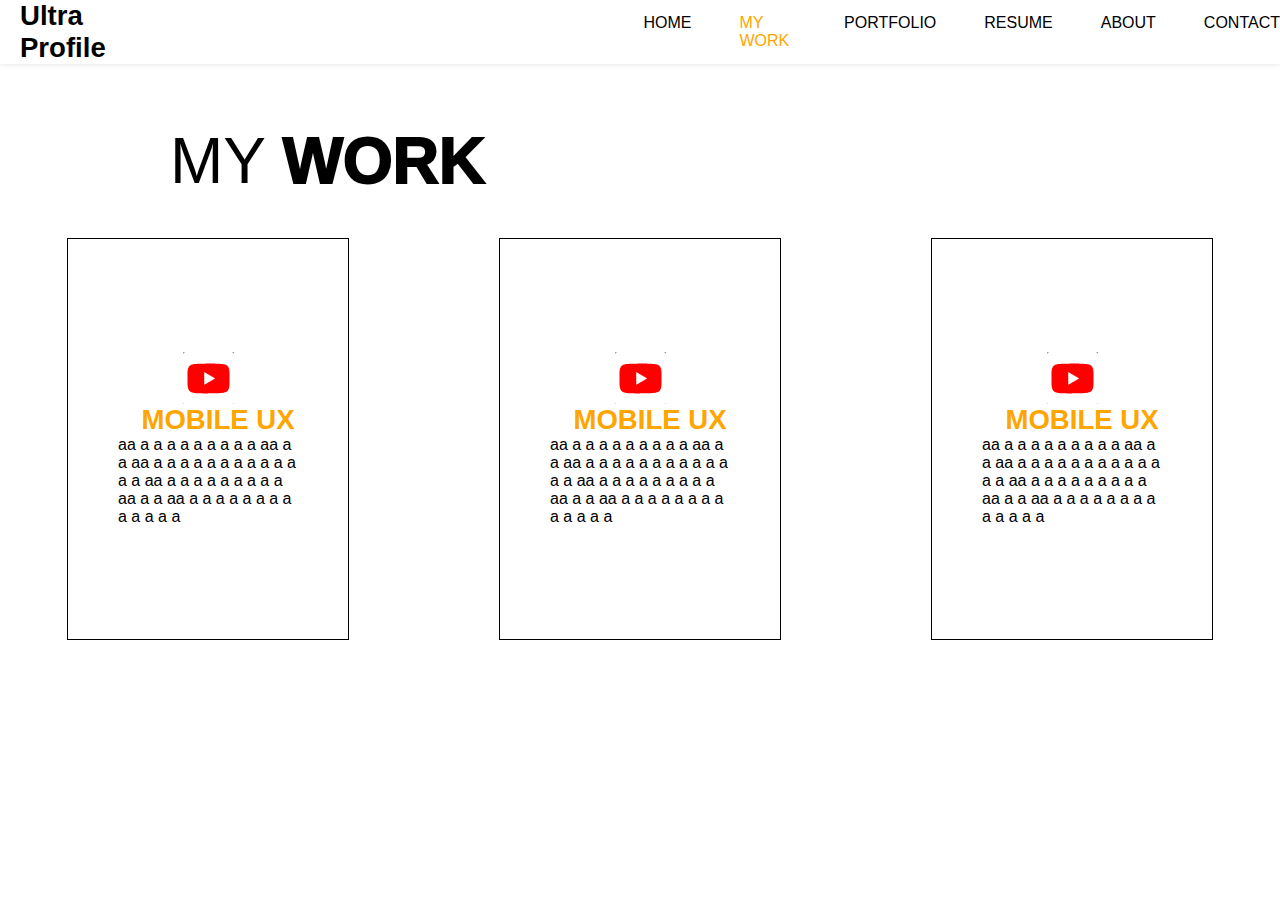
<file: baitaptrenlop/index.html>
<!DOCTYPE html>
<html lang="en">

<head>
    <meta charset="UTF-8">
    <meta name="viewport" content="width=device-width, initial-scale=1.0">
    <title>Document</title>
    <link rel="stylesheet" href="style.css">
</head>

<body>
    <header class="header">
        <h2>Ultra Profile</h2>
        <nav>
            <ul>
                <li><a href="">HOME</a></li>
                <li><a href="" class="orange">MY WORK</a></li>
                <li><a href="">PORTFOLIO</a></li>
                <li><a href="">RESUME</a></li>
                <li><a href="">ABOUT</a></li>
                <li><a href="">CONTACT</a></li>
            </ul>
        </nav>
    </header>
    <main class="main_content">
        <p class="q">MY <b>WORK</b>
        <p>
        <div class="content">
            <div class="item">
                <img src="abc.png" alt="">
                <h2 class="orange">MOBILE UX</h2>
                <p>aa a a a a a a a a a aa a a aa a a a a a a a a a a a a a aa a a a a a a a a a aa a a aa a a a a a a a
                    a a
                    a a a a</p>
            </div>
            <div class="item">
                <img src="abc.png" alt="">
                <h2 class="orange">MOBILE UX</h2>
                <p>aa a a a a a a a a a aa a a aa a a a a a a a a a a a a a aa a a a a a a a a a aa a a aa a a a a a a a
                    a a
                    a a a a</p>
            </div>
            <div class="item">
                <img src="abc.png" alt="">
                <h2 class="orange">MOBILE UX</h2>
                <p>aa a a a a a a a a a aa a a aa a a a a a a a a a a a a a aa a a a a a a a a a aa a a aa a a a a a a a
                    a a
                    a a a a</p>
            </div>
        </div>
    </main>
</body>

</html>
</file>
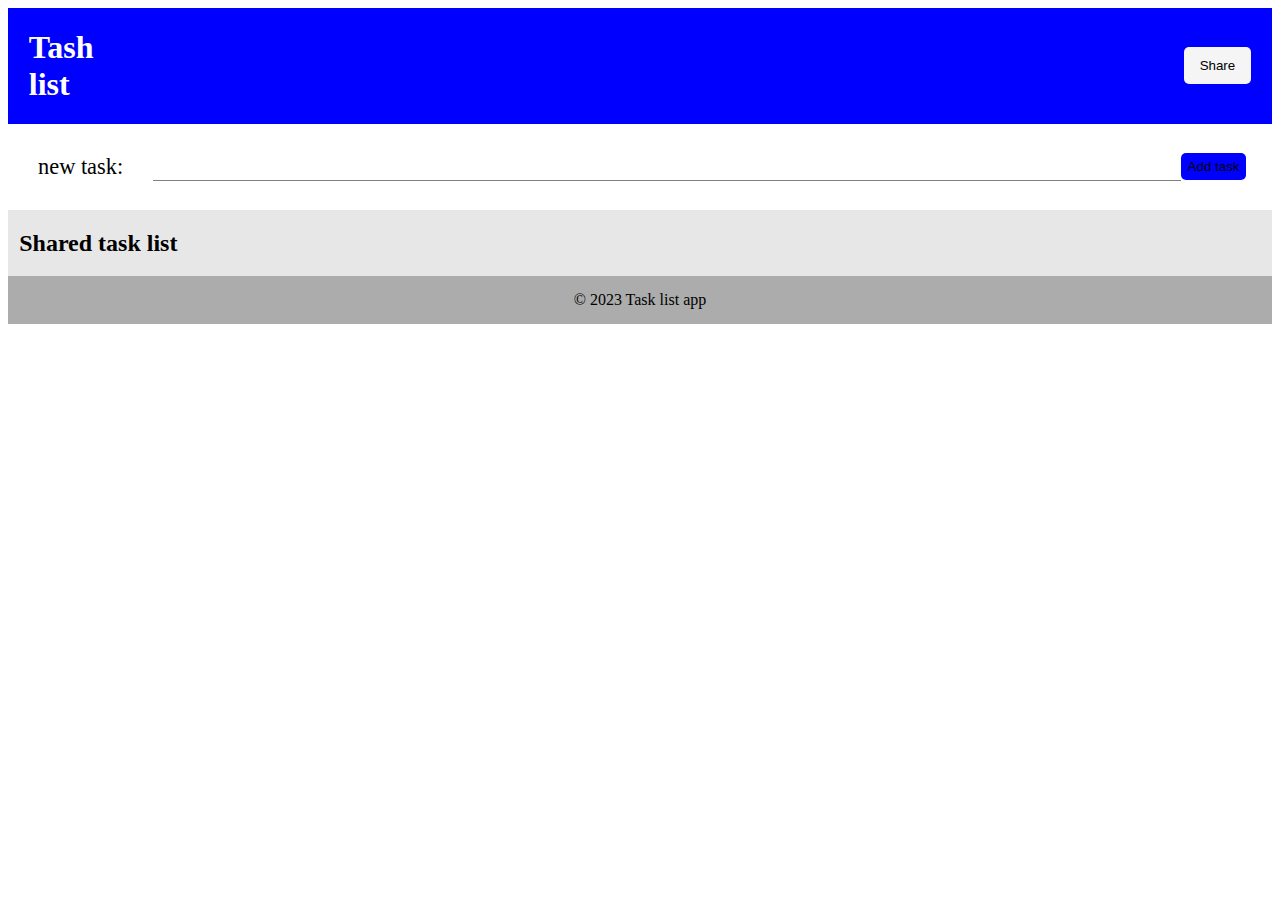
<file: baitapvenha/bt1/bai1.html>
<!DOCTYPE html>
<html lang="en">
<head>
    <meta charset="UTF-8">
    <meta name="viewport" content="width=device-width, initial-scale=1.0">
    <title>Document</title>
    <link rel="stylesheet" href="bai1.css">
</head>
<body>
    <header>
        <h1>Tash list</h1>
        <button>Share</button>
    </header>
    <main>
        <p>new task:</p>
        <input type="text" name="" id="">
        <button>Add task</button>
    </main>
    <footer>
        <div><h2>Shared task list</h2></div>
        <div class="copy">
            <span>&copy 2023 Task list app</span>
        </div>
    </footer>
</body>
</html>
</file>
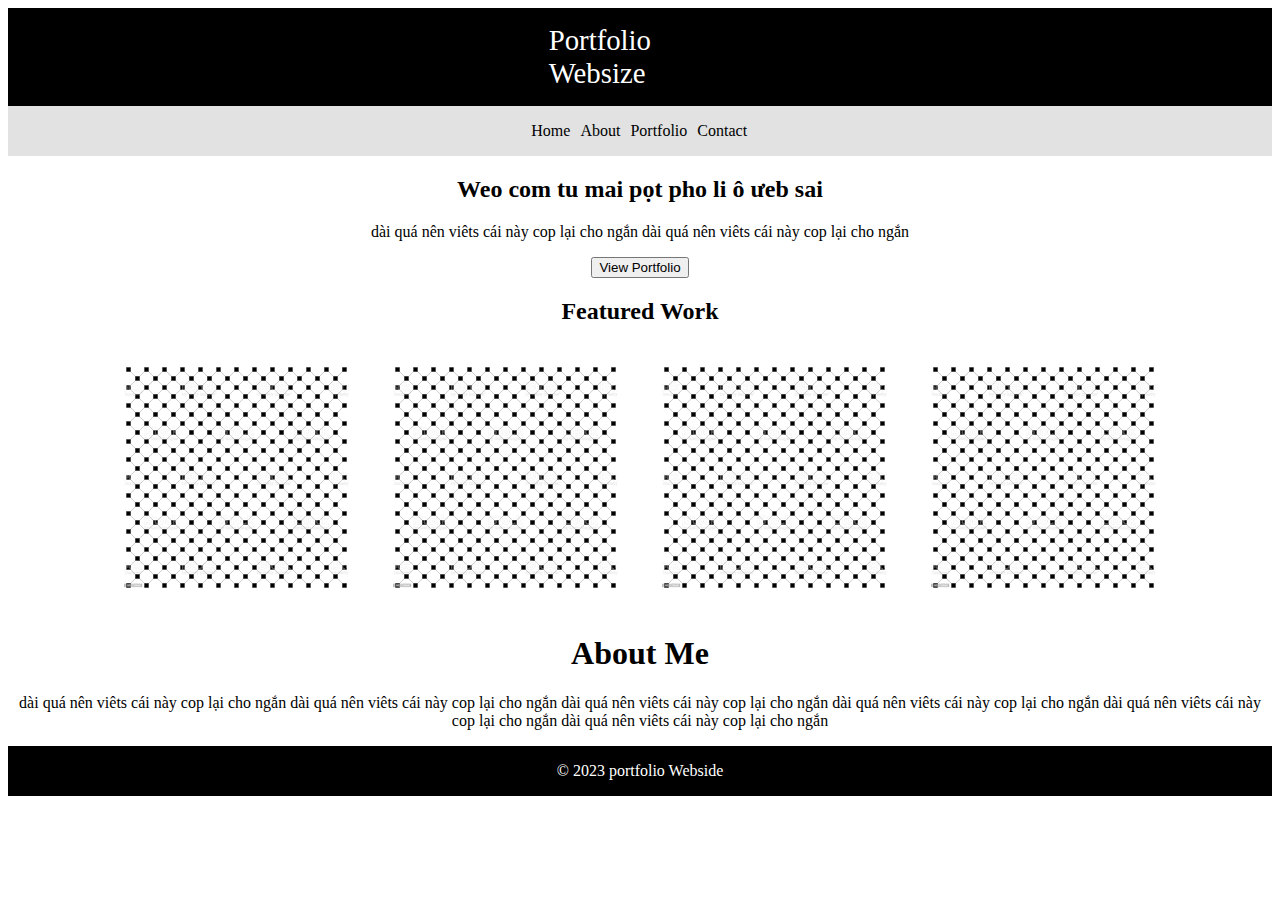
<file: baitapvenha/bt2/bai2.html>
<!DOCTYPE html>
<html lang="en">

<head>
    <meta charset="UTF-8">
    <meta name="viewport" content="width=device-width, initial-scale=1.0">
    <title>Document</title>
    <link rel="stylesheet" href="bai2.css">
</head>

<body>
    <header>
        <p>Portfolio Websize</p>
        <div>
            <ul>
                <li><a href="">Home</a></li>
                <li><a href="">About</a></li>
                <li><a href="">Portfolio</a></li>
                <li><a href="">Contact</a></li>
            </ul>
        </div>
    </header>
    <main>
        <div>
            <h2>Weo com tu mai pọt pho li ô ưeb sai</h2>
            <p>dài quá nên viêts cái này cop lại cho ngắn dài quá nên viêts cái này cop lại cho ngắn</p>
            <button>View Portfolio</button>
        </div>
        <h2>Featured Work</h2>
        <div>
            <img src="asd.png" alt="">
            <img src="asd.png" alt="">
            <img src="asd.png" alt="">
            <img src="asd.png" alt="">
        </div>
        <div>
            <h1>About Me</h1>
            <p>dài quá nên viêts cái này cop lại cho ngắn dài quá nên viêts cái này cop lại cho ngắn dài quá nên viêts
                cái này cop lại cho ngắn dài quá nên viêts cái này cop lại cho ngắn dài quá nên viêts cái này cop lại
                cho ngắn dài quá nên viêts cái này cop lại cho ngắn</p>
        </div>
    </main>
    <footer>
        <p>&copy 2023 portfolio Webside</p>
    </footer>
</body>

</html>
</file>
<file: baitaptrenlop/style.css>
* {
    margin: 0;
    list-style: none;
    color: black;
    text-decoration: none;
    font-family: Arial, Helvetica, sans-serif;
}

body {
    background-color: rgb(255, 255, 255);
    display: flex;
    flex-direction: column;
    gap: 20px;
}

ul {
    display: flex;
    gap: 3rem;
}
h2{
    font-size: 1.723rem;
}

.header {
    background-color: rgb(255, 255, 255);
    display: flex;
    gap: 27rem;
    box-shadow: 0px 1px 5px 0px rgb(233, 232, 232);
    align-items: center;
}

.q {
    margin: 0;
    margin: 40px 0px 40px 170px;
    font-size: 4rem;
}

h2 {
    margin-left: 20px;
}

b {
    font-weight: 1000;
}

.main_content {
    background-color: white;
}

.q {}

.content {
    height: 100%;
    display: flex;
    justify-content: center;
    align-items: center;
    gap: 150px;
}

.item {
    height: 100%;
    display: flex;
    flex-direction: column;
    justify-content: center;
    align-items: center;
    border: 0.5px solid black;
    padding: 50px;
    width: 180px;
    height: 300px;
}

.orange {
    color: orange;
}
</file>
<file: baitapvenha/bt1/bai1.css>
header {
    background-color: blue;
    display: flex;
    gap: 66rem;
    align-items: center;
    padding: 1.3rem;
    color: #fff;
}

header>button {
    background-color: whitesmoke;
    border: none;
    border-radius: 5px;
    padding: 0.7rem 1rem;
}

main {
    display: flex;
    align-items: center;
    font-size: 1.4rem;
}
p{
    margin: 30px;
}
main>button {
    background-color: blue;
    border: none;
    padding: 0.4rem;
    border-radius: 5px;
}

input {
    border: none;
    border-bottom: 0.3px solid gray;
    width: 64rem;
    height: 1.6rem;
}

footer {
    background-color: rgb(231, 231, 231);
}

footer>div:first-child {
    display: inline-flex;
    margin-left: 0.7rem;
}

.copy {
    background-color: rgb(172, 172, 172);
    display: flex;
    flex-direction: column;
    align-items: center;
    line-height: 3rem;
    height: 3rem;
}

h1 {
    margin: 0px;
}
@media only screen and (min-width: 0px) and (max-width:600px) {
    body {
        background-color: tomato;
    }
}
@media only screen and (min-width: 600px) and (max-width:768px) {
    body {
        background-color: rgb(139, 255, 139);
    }
}
</file>
<file: baitapvenha/bt2/bai2.css>
* {
    list-style: none;
    text-decoration: none;
    color: black;
}

ul {
    display: flex;
    gap: 10px;
}

header>p {
    background-color: black;
    color: #fff;
    padding: 1rem 33.79rem;
    margin-top: 0px;
    margin-bottom: 0px;
    font-size: 1.8rem;
}

header {
    display: flex;
    flex-direction: column;
    justify-content: center;
    align-items: center;
    background-color: rgb(226, 226, 226);
}

header>div {
    margin-right: 2.6rem;
}

main {
    height: 100%;
    display: flex;
    flex-direction: column;
    align-items: center;
    text-align: center;
}
div>img{
    margin: 20px;
}
footer{
    height: 2rem;
    background-color: black;
        height: 100%;
            display: flex;
            flex-direction: column;
            justify-content: center;
            align-items: center;
}
footer>p{
    color: #fff
}
@media only screen and (min-width: 0px) and (max-width:600px) {
    body {
        background-color: tomato;
    }
}

@media only screen and (min-width: 600px) and (max-width:768px) {
    body {
        background-color: rgb(139, 255, 139);
    }
}
</file>
